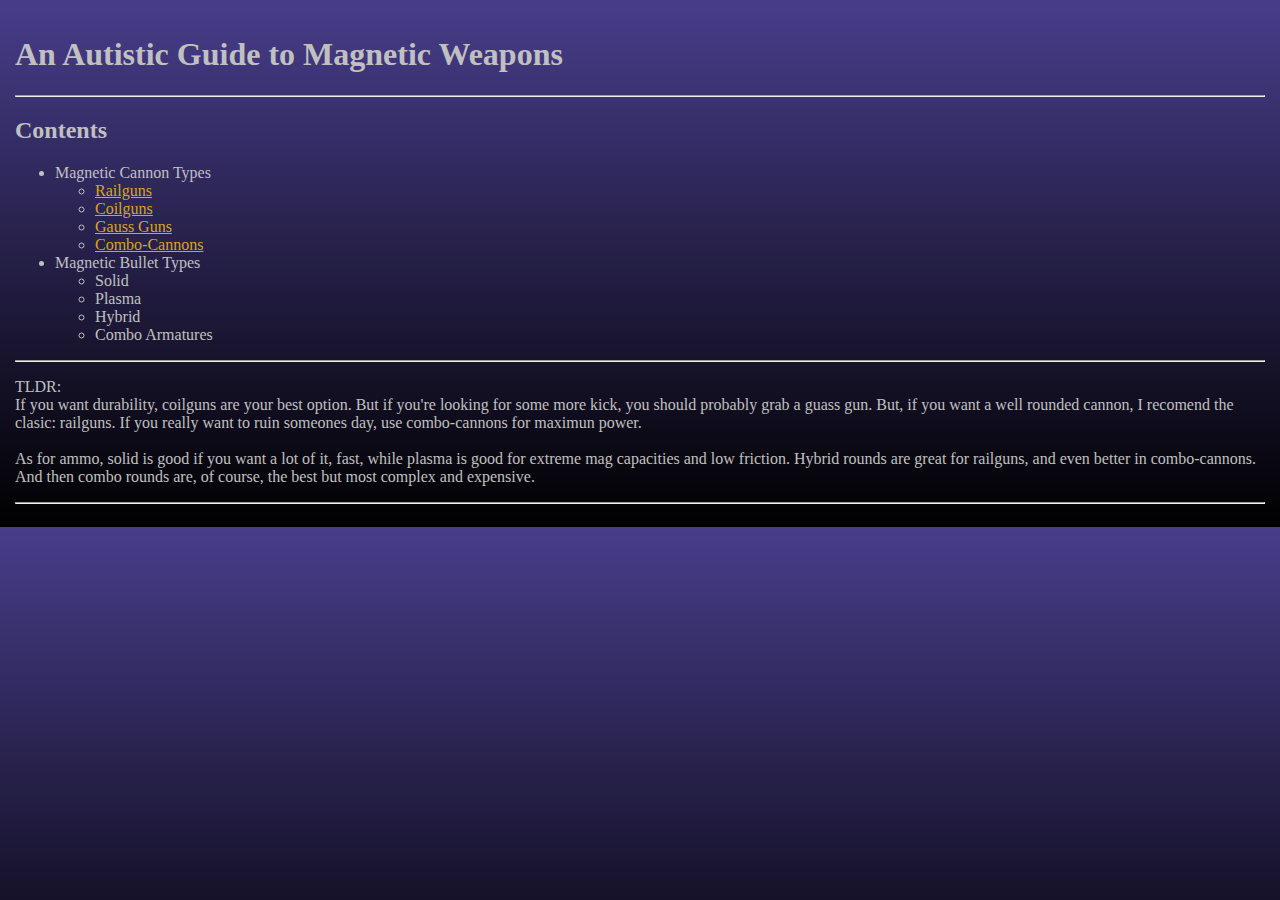
<file: index.html>
<!DOCTYPE html>
<html>
    <head>
        <title>Autistic Guide to Magnetic Weapons</title>
       <link rel="stylesheet" href="./css/main_style.css">
    </head>
    <body>
        <h1>An Autistic Guide to Magnetic Weapons</h1>
        <hr>
        <h2>Contents</h2>
        <ul>
            <li>
                Magnetic Cannon Types
            </li>
                <ul>
                <li>
                    <a href="./pages/railguns.html">Railguns</a>
                </li>
                <li>
                    <a href="./pages/coilguns.html">Coilguns</a>
                </li>
                <li>
                    <a href="./pages/gauss_guns.html">Gauss Guns</a>
                </li>
                <li>
                    <a href="./pages/combo_cannons.html">Combo-Cannons</a>
                </li>
                </ul>
            <li>
                Magnetic Bullet Types
            </li>
                <ul>
                <li>
                    Solid
                </li>
                <li>
                    Plasma
                </li>
                <li>
                    Hybrid
                </li>
                <li>
                    Combo Armatures
                </li>
                </ul>
        </ul>
        <hr>
        <p>
            TLDR:
            <br>
            If you want durability, coilguns are your best option. But if you're looking for some more kick, you should probably grab a guass gun. But, if you want a well rounded cannon, I recomend the clasic: railguns. If you really want to ruin someones day, use combo-cannons for maximun power.
            <br>
            <br>
            As for ammo, solid is good if you want a lot of it, fast, while plasma is good for extreme mag capacities and low friction. Hybrid rounds are great for railguns, and even better in combo-cannons. And then combo rounds are, of course, the best but most complex and expensive.
        </p>
<hr>
        
    </body>
</html>
</file>
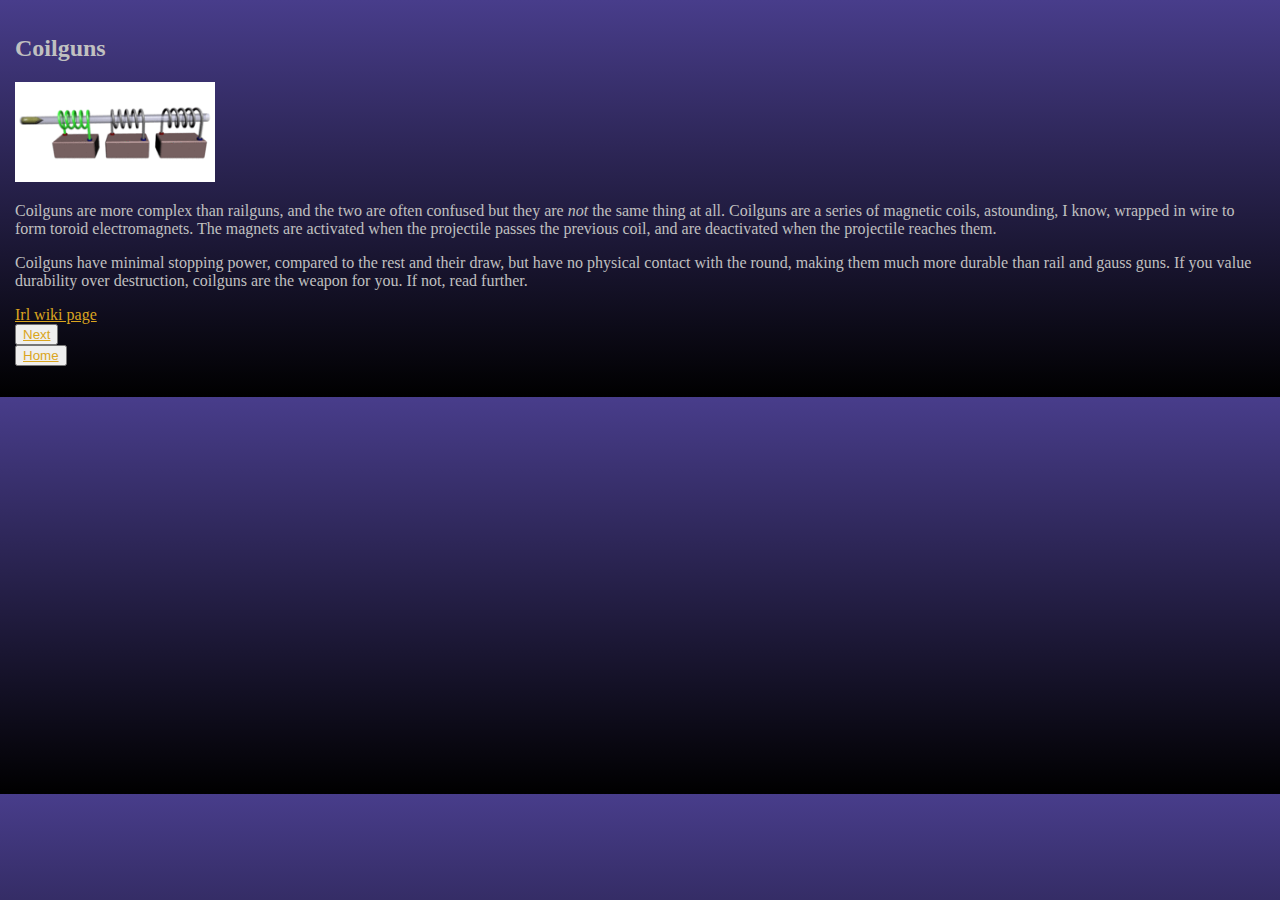
<file: pages/coilguns.html>
<!DOCTYPE html>
<html>
    <head>
        <title>Autistic Guide to Coilguns</title>
        <link rel="stylesheet" href="../css/main_style.css">
    </head>
    <body>
        <h2>Coilguns</h2>
        <img src="../media/220px-Coilgun_animation.gif" width="200">
        <p>
            Coilguns are more complex than railguns, and the two are often confused but they are <i>not</i> the same thing at all. Coilguns are a series of magnetic coils, astounding, I know, wrapped in wire to form toroid electromagnets. The magnets are activated when the projectile passes the previous coil, and are deactivated when the projectile reaches them.
        </p>
        <p>
            Coilguns have minimal stopping power, compared to the rest and their draw, but have no physical contact with the round, making them much more durable than rail and gauss guns. If you value durability over destruction, coilguns are the weapon for you. If not, read further.
        </p>
        <p>
            <a href="https://en.wikipedia.org/wiki/Coilgun" target="_blank">Irl wiki page</a>
            <br>
            <button><a href="./gauss_guns.html">Next</a></button>
            <br>
            <button><a href="../index.html">Home</a></button>
        </p>
    </body>
</html>
</file>
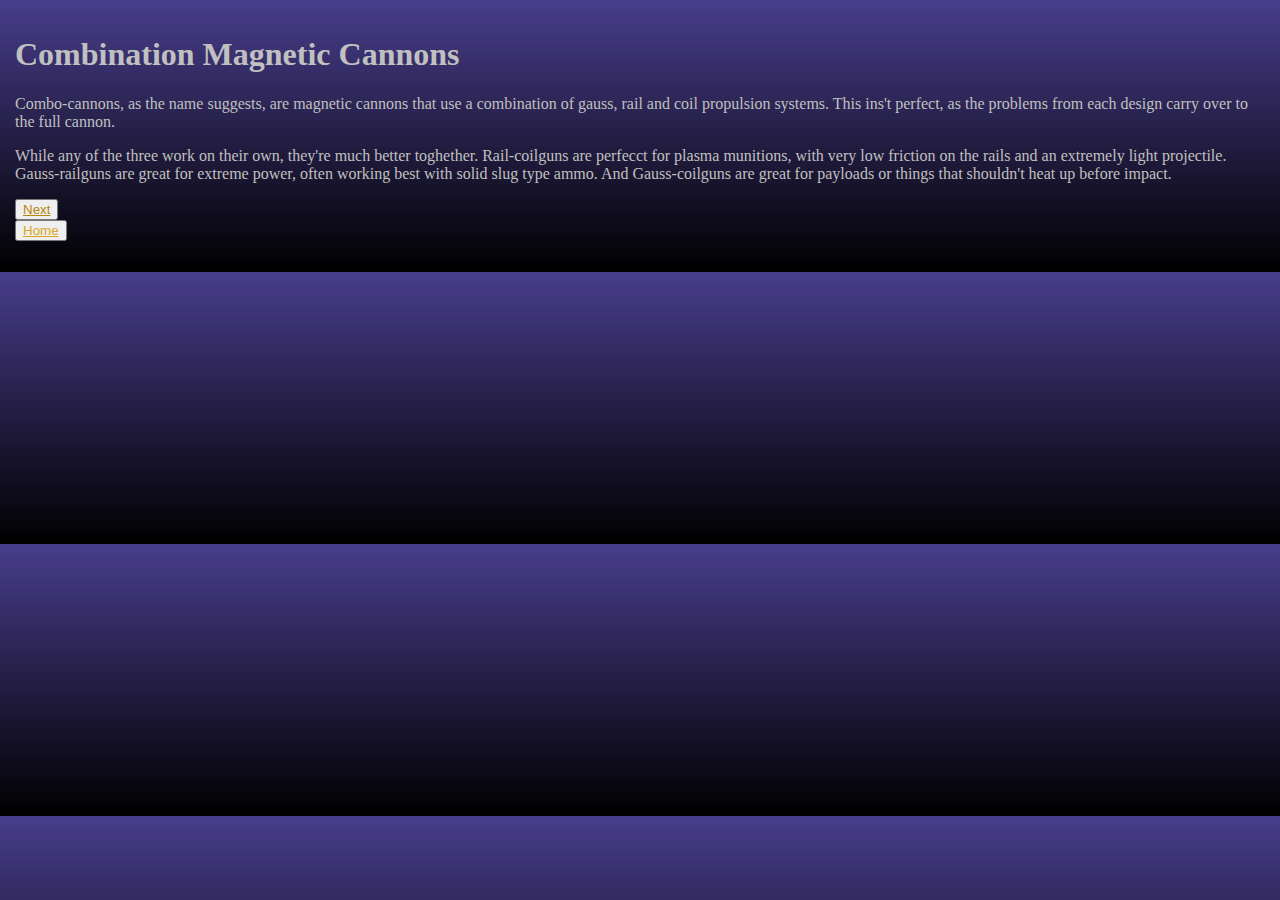
<file: pages/combo_cannons.html>
<!DOCTYPE html>
<html>
    <head>
        <title>Combo-Cannons</title>
        <link rel="stylesheet" href="../css/main_style.css">
    </head>
    <body>
        <h1>Combination Magnetic Cannons</h1>
        <p>
            Combo-cannons, as the name suggests, are magnetic cannons that use a combination of gauss, rail and coil propulsion systems. This ins't perfect, as the problems from each design carry over to the full cannon.
        </p>
        <p>
            While any of the three work on their own, they're much better toghether. Rail-coilguns are perfecct for plasma munitions, with very low friction on the rails and an extremely light projectile. Gauss-railguns are great for extreme power, often working best with solid slug type ammo. And Gauss-coilguns are great for payloads or things that shouldn't heat up before impact.
        </p>
        <p>
            <button><a href="">Next</a></button>
            <br>
            <button><a href="../index.html">Home</a></button>
        </p>
    </body>
</html>
</file>
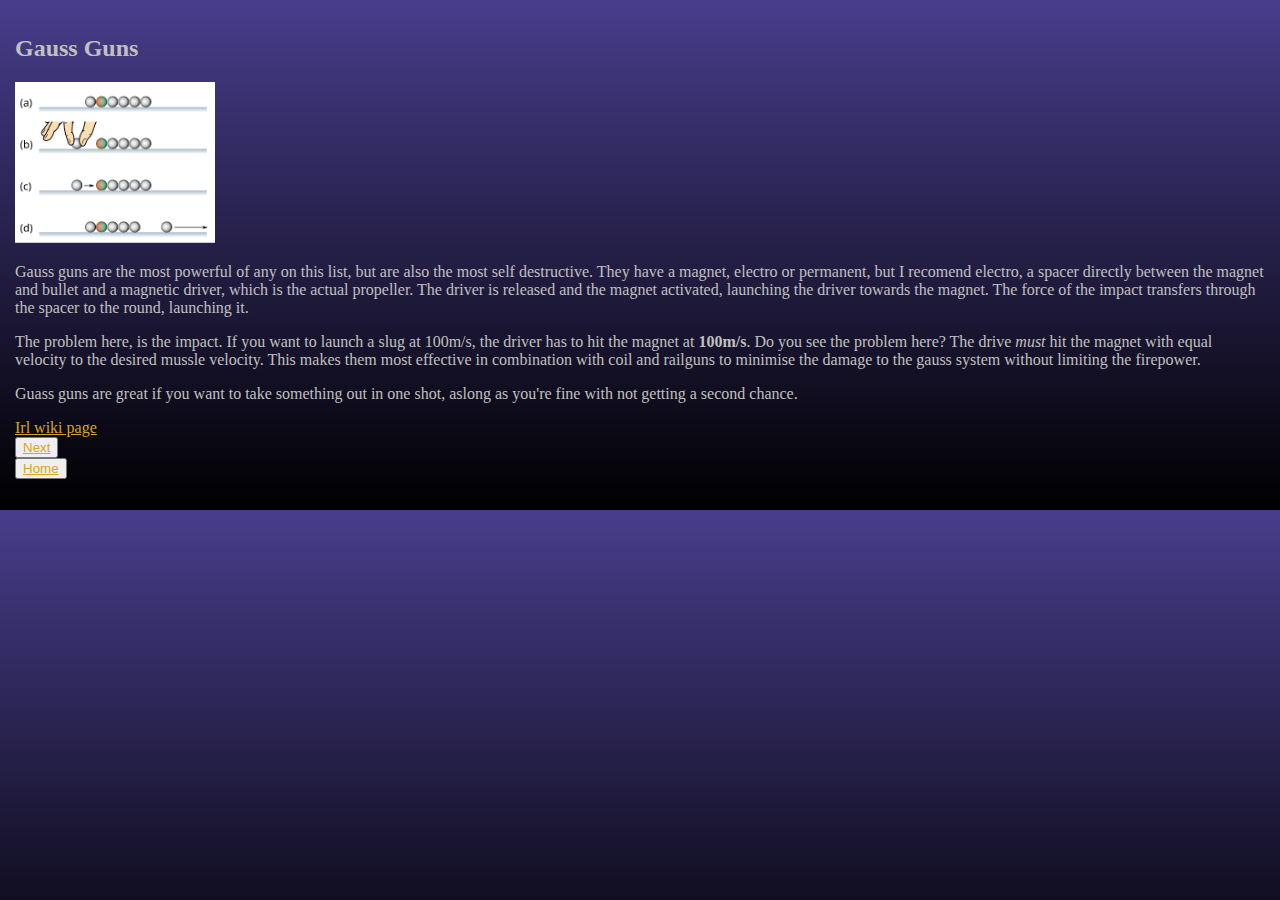
<file: pages/gauss_guns.html>
<!DOCTYPE html>
<html>
    <head>
        <title>Austistic Guide to Gauss Guns</title>
        <link rel="stylesheet" href="../css/main_style.css">
    </head>
    <body>
        <h2>Gauss Guns</h2>
        <img src="../media/Gauss-cannon.svg.png" width="200">
        <p>
            Gauss guns are the most powerful of any on this list, but are also the most self destructive. They have a magnet, electro or permanent, but I recomend electro, a spacer directly between the magnet and bullet and a magnetic driver, which is the actual propeller. The driver is released and the magnet activated, launching the driver towards the magnet. The force of the impact transfers through the spacer to the round, launching it.
        </p>
        <p>
            The problem here, is the impact. If you want to launch a slug at 100m/s, the driver has to hit the magnet at <b>100m/s</b>. Do you see the problem here? The drive <i>must</i> hit the magnet with equal velocity to the desired mussle velocity. This makes them most effective in combination with coil and railguns to minimise the damage to the gauss system without limiting the firepower.
        </p>
        <p>
            Guass guns are great if you want to take something out in one shot, aslong as you're fine with not getting a second chance.
        </p>
        <p>
            <a href="https://en.wikipedia.org/wiki/Gauss_gun" target="_blank">Irl wiki page</a>
            <br>
            <button><a href="./combo_cannons.html">Next</a></button>
            <br>
            <button><a href="../index.html">Home</a></button>
        </p>
    </body>
</html>
</file>
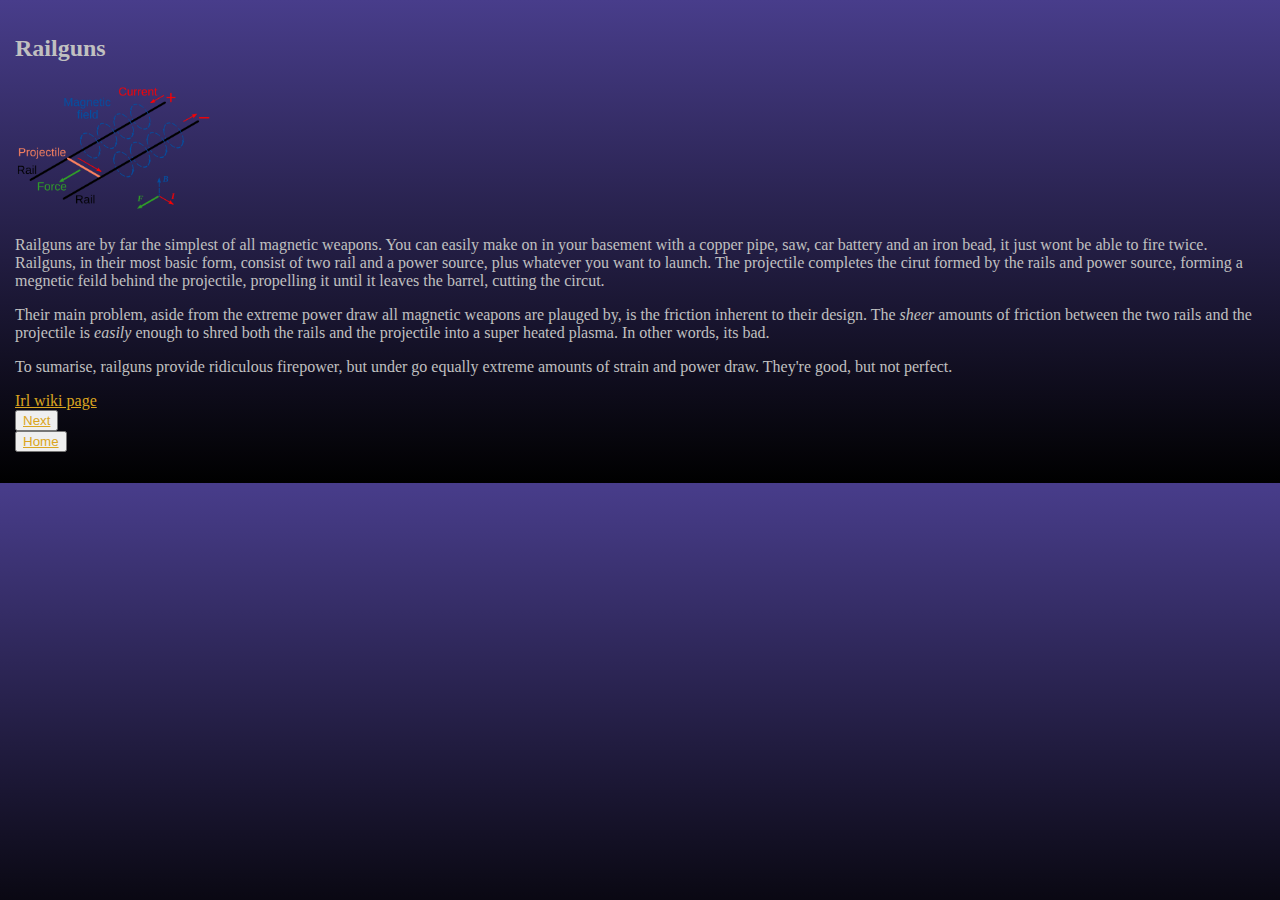
<file: pages/railguns.html>
<!DOCTYPE html>
<html>
    <head>
        <title>Autistic Guide to Railguns</title>
        <link rel="stylesheet" href="../css/main_style.css">
    </head>
    <body>
        <h2>Railguns</h2>
        <img src="../media/Railgun-1.svg.png" width="200">
        <p>
            Railguns are by far the simplest of all magnetic weapons. You can easily make on in your basement with a copper pipe, saw, car battery and an iron bead, it just wont be able to fire twice. Railguns, in their most basic form, consist of two rail and a power source, plus whatever you want to launch. The projectile completes the cirut formed by the rails and power source, forming a megnetic feild behind the projectile, propelling it until it leaves the barrel, cutting the circut.
        </p>
        <p>
            Their main problem, aside from the extreme power draw all magnetic weapons are plauged by, is the friction inherent to their design. The <i>sheer</i> amounts of friction between the two rails and the projectile is <i>easily</i> enough to shred both the rails and the projectile into a super heated plasma. In other words, its bad.
        </p>
        <p>
            To sumarise, railguns provide ridiculous firepower, but under go equally extreme amounts of strain and power draw. They're good, but not perfect.
        </p>
        <P>
            <A href="https://en.wikipedia.org/wiki/Railgun" target="_blank">Irl wiki page</A>
            <br>
            <button><a href="./coilguns.html">Next</a></button>
            <br>
            <button><a href="../index.html">Home</a></button>
        </P>
    </body>
</html>
</file>
<file: css/main_style.css>
html {
    min-height: 100hv;
}

body {
    font-size: 100%;
    margin: 10px;
    padding: 5px;
    background-image: linear-gradient(darkslateblue, black);
}

h1, h2, p, ul {
    color:silver;
    font-family:'Times New Roman', Times, serif;
}

a:link {
    color:goldenrod;
}

a:visited {
    color:darkgoldenrod
}
</file>
